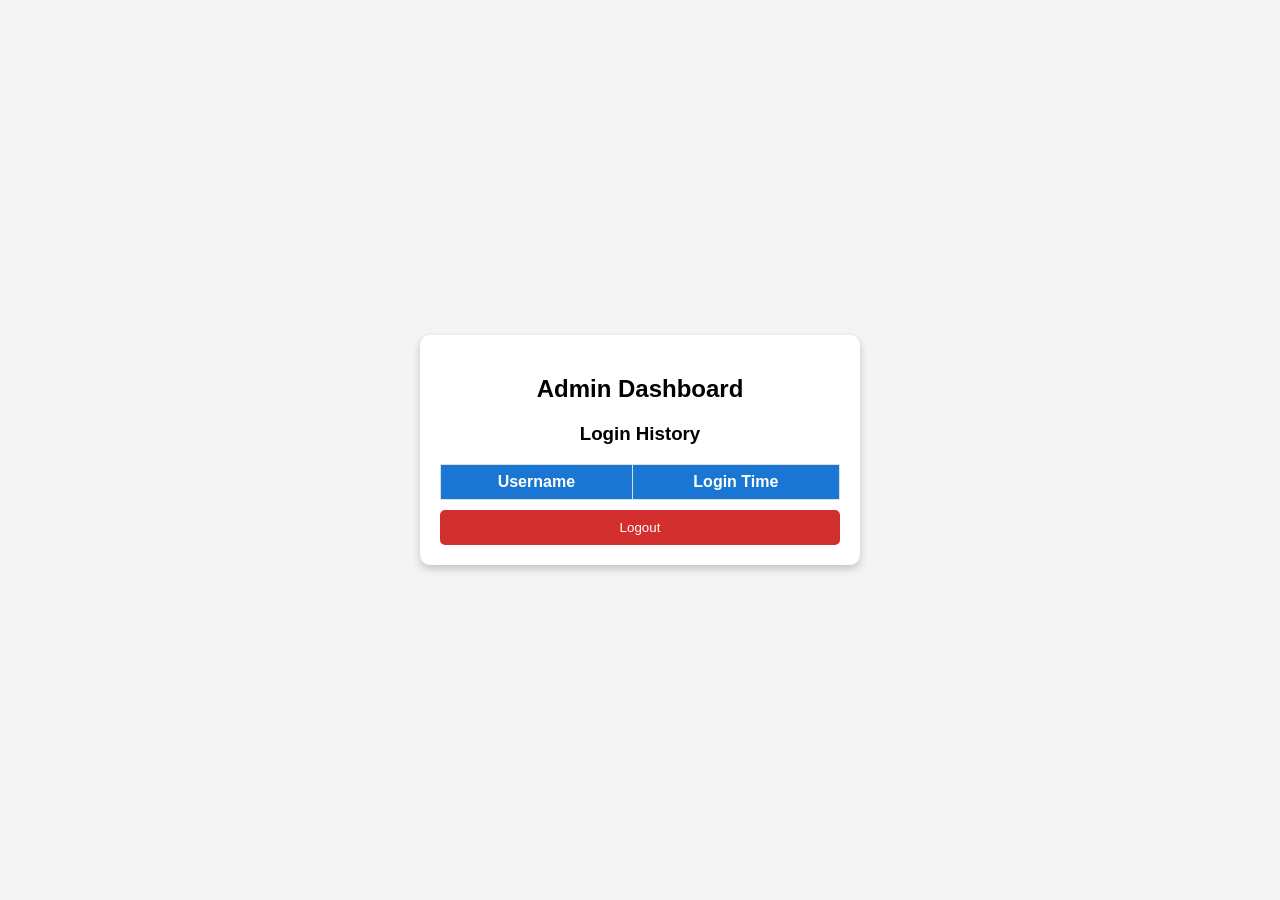
<file: admin-dashboard.html>
<!DOCTYPE html>
<html lang="en">
<head>
    <meta charset="UTF-8">
    <meta name="viewport" content="width=device-width, initial-scale=1.0">
    <title>Admin Dashboard</title>
    <style>
        body {
            font-family: Arial, sans-serif;
            background-color: #f4f4f4;
            display: flex;
            flex-direction: column;
            align-items: center;
            justify-content: center;
            height: 100vh;
            margin: 0;
        }
        .dashboard-container {
            background-color: white;
            padding: 20px;
            border-radius: 10px;
            box-shadow: 0 4px 8px rgba(0, 0, 0, 0.2);
            width: 400px;
            text-align: center;
        }
        .logout-btn {
            background-color: #d32f2f;
            color: white;
            border: none;
            padding: 10px;
            cursor: pointer;
            border-radius: 5px;
            width: 100%;
            margin-top: 10px;
        }
        .logout-btn:hover {
            background-color: #b71c1c;
        }
        table {
            width: 100%;
            margin-top: 10px;
            border-collapse: collapse;
        }
        th, td {
            border: 1px solid #ddd;
            padding: 8px;
            text-align: center;
        }
        th {
            background-color: #1976d2;
            color: white;
        }
    </style>
</head>
<body>

    <div class="dashboard-container">
        <h2>Admin Dashboard</h2>
        <h3>Login History</h3>
        <table>
            <thead>
                <tr>
                    <th>Username</th>
                    <th>Login Time</th>
                </tr>
            </thead>
            <tbody id="historyTable">
                
            </tbody>
        </table>
        <button class="logout-btn" onclick="logout()">Logout</button>
    </div>

    <script>
        
        function loadLoginHistory() {
            let history = JSON.parse(localStorage.getItem("loginHistory")) || [];
            let historyTable = document.getElementById("historyTable");
    
            historyTable.innerHTML = ""; 
            history.forEach(entry => {
                let row = `<tr>
                    <td>${entry.username}</td>
                    <td>${entry.timestamp}</td>
                </tr>`;
                historyTable.innerHTML += row;
            });
        }
    
 
        function logout() {
            window.location.href = "index.html";
        }
    
      
        window.onload = loadLoginHistory;
    </script>
    

</body>
</html>
</file>
